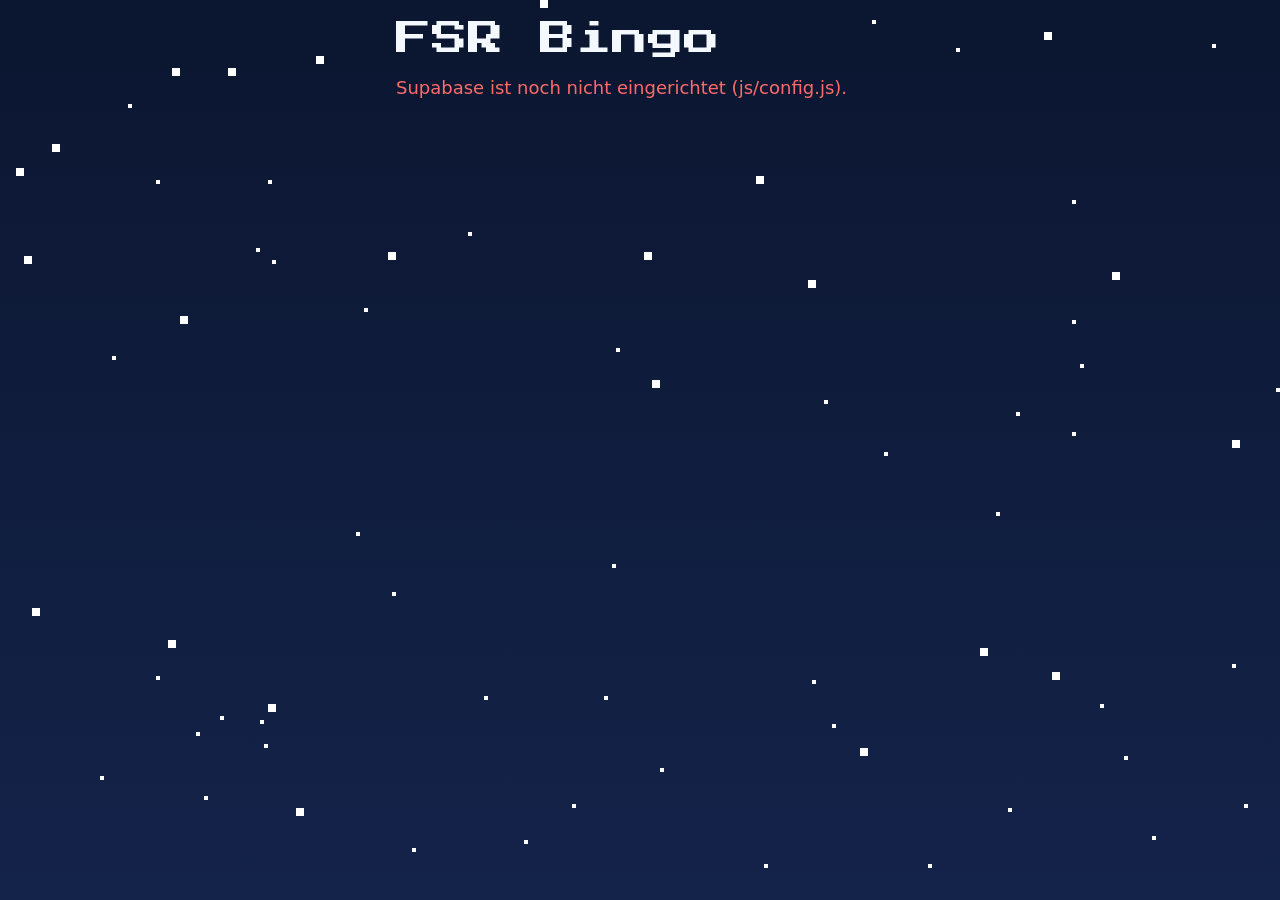
<file: index.html>
<!doctype html>
<html lang="de">
<head>
  <meta charset="utf-8">
  <meta name="viewport" content="width=device-width, initial-scale=1">
  <meta name="theme-color" content="#0b1630">
  <title>Bingo</title>
  <link rel="stylesheet" href="css/base.css">
</head>
<body class="page-mobile">
  <main>
    <h1 id="title">&nbsp;</h1>

    <section id="view-join" class="panel hidden">
      <h2 data-t="joinTitle"></h2>
      <form id="join-form" autocomplete="off">
        <label for="nick" data-t="joinHint"></label>
        <input id="nick" type="text" maxlength="20" required data-t-placeholder="joinPlaceholder">
        <div id="join-error" class="error" role="alert"></div>
        <button type="submit" data-t="joinButton"></button>
      </form>
    </section>

    <section id="view-game" class="panel hidden">
      <div class="dim"><span data-t="hello"></span> <strong id="who"></strong></div>
      <div id="motto" class="pixel"></div>
      <div id="phase" class="phase-name"></div>
      <div id="hint"></div>
    </section>

    <div id="msg" class="error" role="alert"></div>
  </main>
  <div id="banner" class="conn-banner hidden"></div>

  <script src="vendor/supabase.js"></script>
  <script type="module" src="js/play.js"></script>
</body>
</html>
</file>
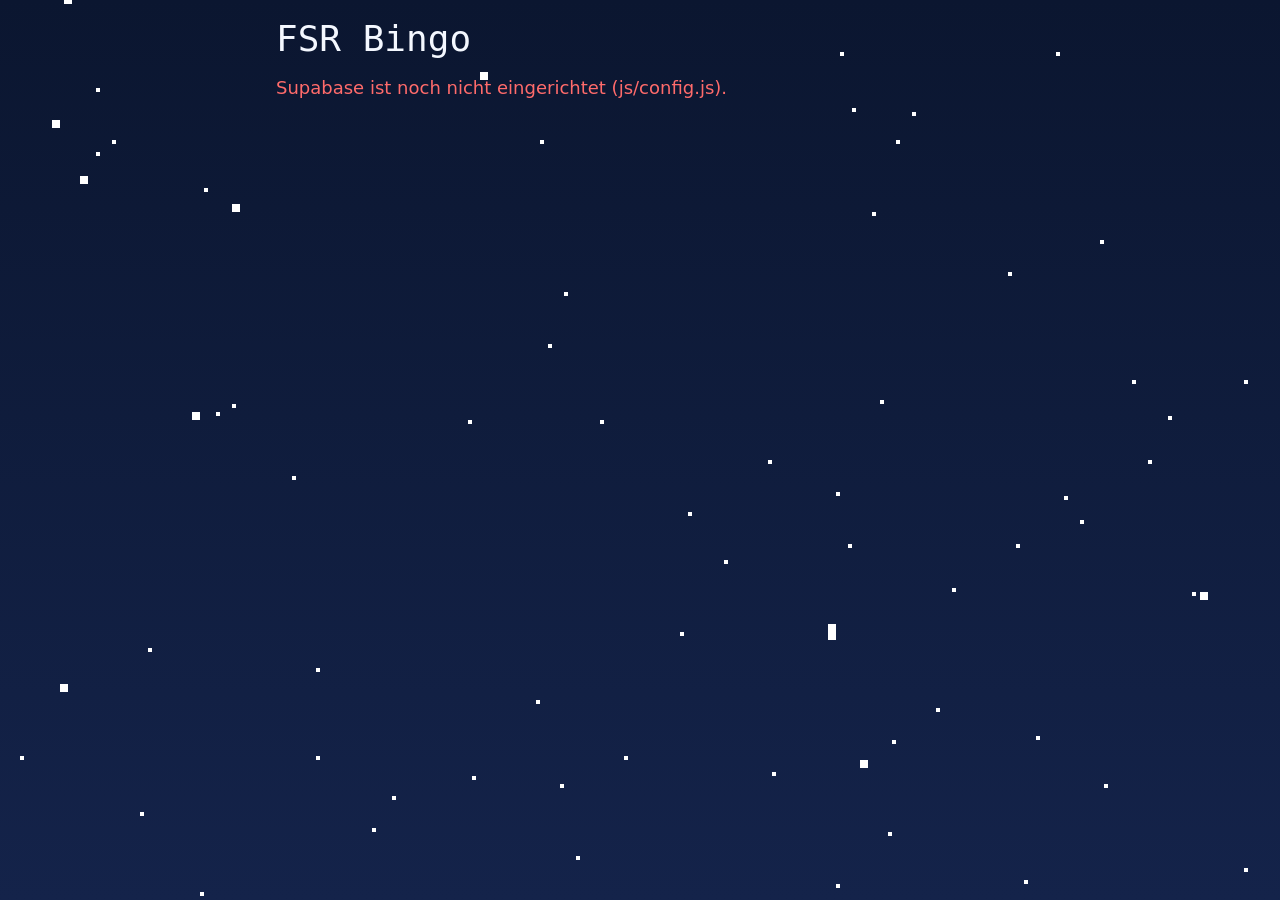
<file: admin.html>
<!doctype html>
<html lang="de">
<head>
  <meta charset="utf-8">
  <meta name="viewport" content="width=device-width, initial-scale=1">
  <meta name="robots" content="noindex">
  <title>Bingo Manager</title>
  <link rel="stylesheet" href="css/base.css">
</head>
<body class="page-admin">
  <main>
    <h1 id="title">&nbsp;</h1>

    <section id="view-login" class="panel hidden">
      <h2 data-t="admin.loginTitle"></h2>
      <form id="login-form">
        <label for="email" data-t="admin.email"></label>
        <input id="email" type="email" autocomplete="username" required>
        <label for="password" data-t="admin.password"></label>
        <input id="password" type="password" autocomplete="current-password" required>
        <div id="login-error" class="error" role="alert"></div>
        <button type="submit" data-t="admin.login"></button>
      </form>
    </section>

    <div id="view-admin" class="hidden">
      <section class="panel">
        <h2 data-t="admin.phaseTitle"></h2>
        <div id="phase-buttons" class="phase-buttons"></div>
        <div id="phase-error" class="error" role="alert"></div>
      </section>

      <section class="panel">
        <h2 data-t="admin.settingsTitle"></h2>
        <form id="settings-form">
          <label for="motto" data-t="admin.motto"></label>
          <input id="motto" type="text" maxlength="120">
          <label for="poll" data-t="admin.pollInterval"></label>
          <input id="poll" type="number" min="1" max="60" step="1">
          <div id="settings-msg" class="error" role="alert"></div>
          <button type="submit" data-t="admin.save"></button>
        </form>
      </section>

      <section class="panel">
        <h2><span data-t="admin.participants"></span> (<span id="count-online">0</span>/<span id="count-all">0</span> <span data-t="admin.online"></span>)</h2>
        <ul id="plist" class="plist"></ul>
        <div id="plist-empty" class="dim" data-t="admin.noParticipants"></div>
      </section>

      <button id="logout" class="secondary" data-t="admin.logout"></button>
    </div>

    <div id="msg" class="error" role="alert"></div>
  </main>
  <div id="banner" class="conn-banner hidden"></div>

  <script src="vendor/supabase.js"></script>
  <script type="module" src="js/admin.js"></script>
</body>
</html>
</file>
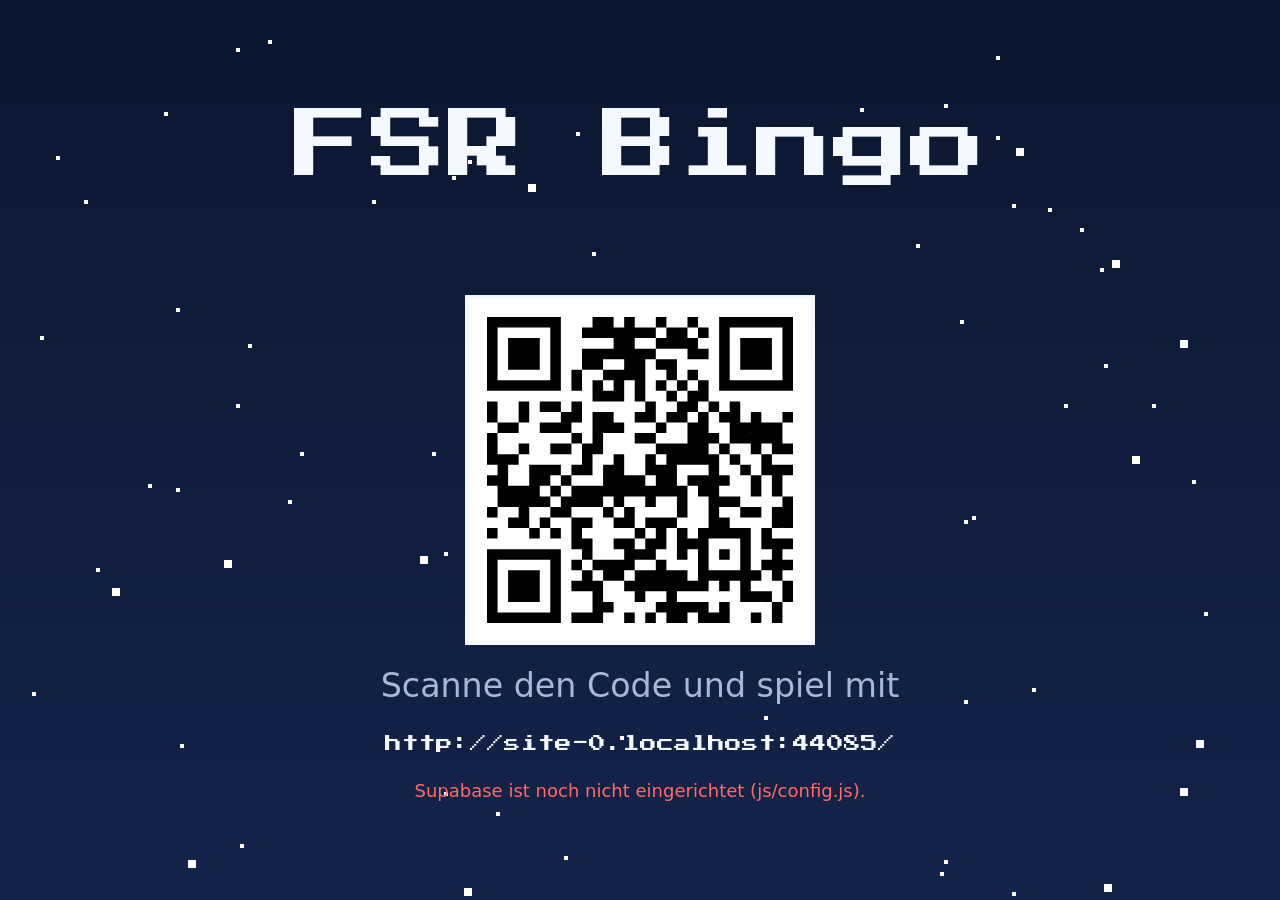
<file: screen.html>
<!doctype html>
<html lang="de">
<head>
  <meta charset="utf-8">
  <meta name="viewport" content="width=device-width, initial-scale=1">
  <title>Bingo Beamer</title>
  <link rel="stylesheet" href="css/base.css">
</head>
<body class="page-screen">
  <main>
    <div class="stage">
      <h1 id="title">&nbsp;</h1>
      <div id="motto" class="screen-motto"></div>
      <div id="phase" class="screen-phase"></div>
      <div id="hint" class="screen-hint"></div>
      <div id="qr" class="qr-box"></div>
      <div id="scan" class="screen-hint" data-t="scanHint"></div>
      <div id="url" class="screen-url"></div>
      <div id="msg" class="error"></div>
    </div>
  </main>
  <div id="banner" class="conn-banner hidden"></div>

  <script src="vendor/supabase.js"></script>
  <script src="vendor/qrcode.js"></script>
  <script type="module" src="js/screen.js"></script>
</body>
</html>
</file>
<file: css/base.css>
/* Gemeinsame Design-Basis für alle drei Ansichten.
   Alle Farben und Fonts kommen als Variablen aus themes/<name>/theme.json (js/theme.js).
   Die Werte hier sind nur neutrale Rückfallwerte bis das Theme geladen ist. */
:root {
  --c-bg: #111;
  --c-bg-soft: #1a1a1a;
  --c-panel: #222;
  --c-text: #fff;
  --c-text-dim: #aaa;
  --c-accent: #c33;
  --c-accent2: #393;
  --c-gold: #fd3;
  --c-border: #fff;
  --c-error: #f66;
  --c-ok: #6e6;
  --font-body: system-ui, sans-serif;
  --font-pixel: monospace;
  --px: 4px; /* Pixel-Rahmenstärke */
}

* { box-sizing: border-box; }

html, body { margin: 0; min-height: 100%; }
body {
  background: linear-gradient(180deg, var(--c-bg) 0%, var(--c-bg-soft) 100%) fixed;
  color: var(--c-text);
  font-family: var(--font-body);
  font-size: 18px;
  line-height: 1.4;
  -webkit-text-size-adjust: 100%;
}

canvas.particles {
  position: fixed; inset: 0; width: 100vw; height: 100vh;
  image-rendering: pixelated; pointer-events: none; z-index: 0;
}

main, header, section, footer { position: relative; z-index: 1; }

h1, h2, h3, .pixel { font-family: var(--font-pixel); font-weight: normal; line-height: 1.3; letter-spacing: 0; }
h1 { font-size: clamp(20px, 5vw, 36px); margin: 0 0 12px; }
h2 { font-size: clamp(14px, 3.5vw, 20px); margin: 0 0 12px; }

/* Pixel-Rahmen: stufige Ecken per box-shadow */
.panel {
  background: var(--c-panel);
  padding: 16px;
  margin: 0 0 16px;
  box-shadow:
    0 calc(var(--px) * -1) 0 0 var(--c-border),
    0 var(--px) 0 0 var(--c-border),
    calc(var(--px) * -1) 0 0 0 var(--c-border),
    var(--px) 0 0 0 var(--c-border);
}

button, .btn {
  font-family: var(--font-pixel);
  font-size: 14px;
  min-height: 48px;
  padding: 10px 16px;
  color: var(--c-text);
  background: var(--c-accent);
  border: 0;
  cursor: pointer;
  box-shadow:
    0 calc(var(--px) * -1) 0 0 var(--c-border),
    0 var(--px) 0 0 var(--c-border),
    calc(var(--px) * -1) 0 0 0 var(--c-border),
    var(--px) 0 0 0 var(--c-border);
  margin: var(--px);
}
button:active { transform: translateY(2px); }
button:disabled { opacity: .5; cursor: default; }
button.secondary { background: var(--c-bg-soft); }
button.active { background: var(--c-accent2); }

input[type=text], input[type=email], input[type=password], input[type=number] {
  font: inherit; font-size: 18px; width: 100%; min-height: 48px; padding: 8px 12px;
  color: var(--c-text); background: var(--c-bg); border: var(--px) solid var(--c-border);
  border-radius: 0; margin: 4px 0 12px;
}
label { display: block; color: var(--c-text-dim); font-size: 14px; }

.error { color: var(--c-error); min-height: 1.4em; }
.ok { color: var(--c-ok); }
.dim { color: var(--c-text-dim); }
.hidden { display: none !important; }

.status-dot {
  display: inline-block; width: 12px; height: 12px; margin-right: 8px;
  background: var(--c-text-dim);
}
.status-dot.on { background: var(--c-ok); }

.conn-banner {
  position: fixed; left: 0; right: 0; bottom: 0; z-index: 10;
  background: var(--c-error); color: #000; text-align: center; padding: 8px;
}

/* Handy (index.html) */
.page-mobile main { max-width: 520px; margin: 0 auto; padding: 16px; }
.phase-name { font-size: clamp(18px, 6vw, 28px); color: var(--c-gold); margin: 8px 0; }

/* Admin */
.page-admin main { max-width: 760px; margin: 0 auto; padding: 16px; }
.phase-buttons { display: flex; flex-wrap: wrap; }
.plist { list-style: none; padding: 0; margin: 0; }
.plist li { padding: 6px 0; border-bottom: 1px solid var(--c-bg-soft); }

/* Beamer (screen.html): große Schrift, Lesbarkeit aus 10 m */
.page-screen main {
  min-height: 100vh; display: grid; place-items: center; text-align: center; padding: 3vw;
}
.page-screen .stage { display: grid; gap: 2.5vh; justify-items: center; }
.page-screen h1 { font-size: clamp(32px, 6vw, 96px); }
.screen-motto { font-family: var(--font-pixel); font-size: clamp(20px, 3.4vw, 56px); color: var(--c-gold); }
.screen-phase { font-family: var(--font-pixel); font-size: clamp(24px, 4vw, 64px); }
.screen-hint { font-size: clamp(20px, 2.6vw, 44px); color: var(--c-text-dim); }
.qr-box { background: #fff; padding: 2vmin; box-shadow: 0 0 0 var(--px) var(--c-border); line-height: 0; }
.qr-box svg, .qr-box img { width: min(34vh, 40vw); height: auto; image-rendering: pixelated; }
.screen-url { font-family: var(--font-pixel); font-size: clamp(10px, 1.3vw, 22px); word-break: break-all; }
</file>
